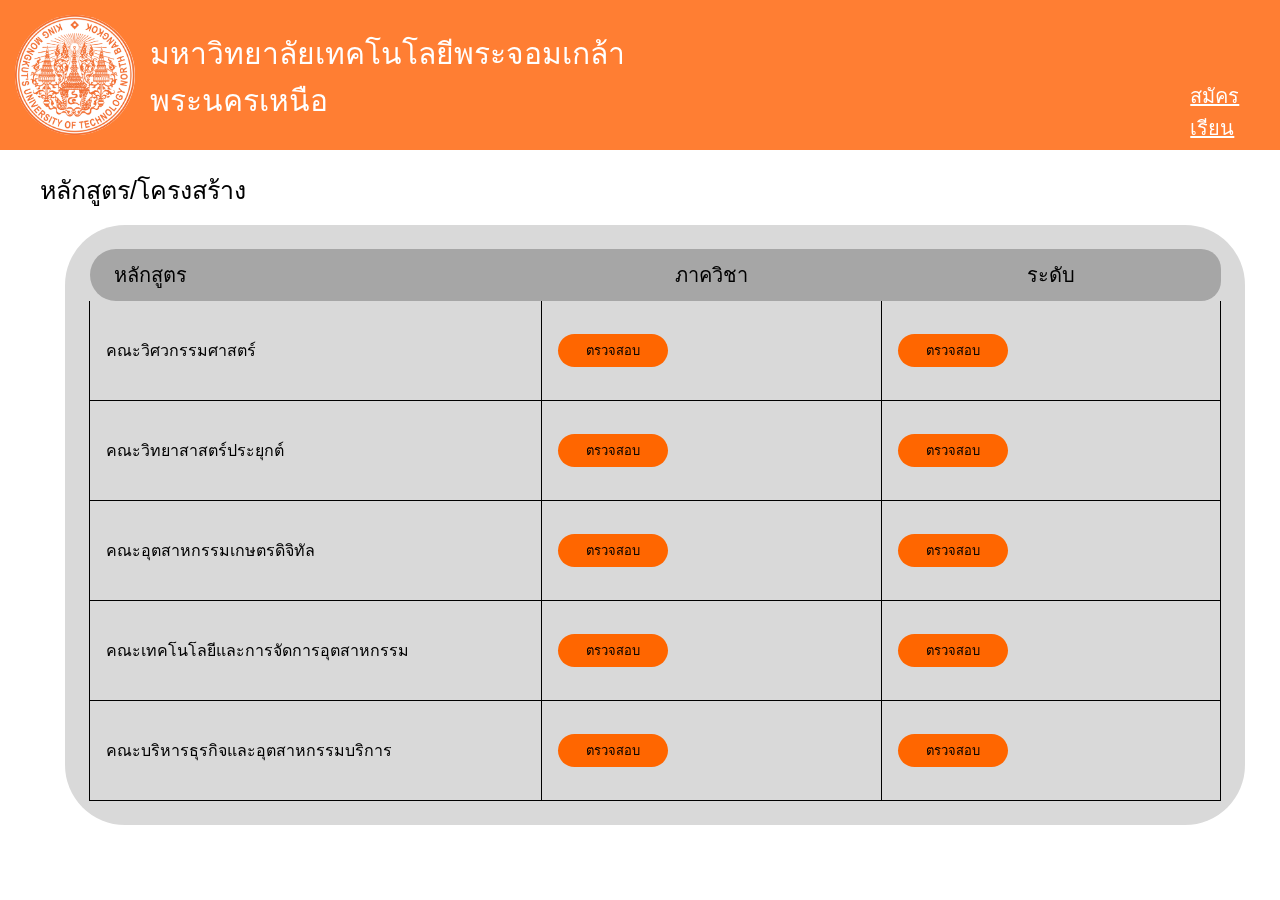
<file: index.html>
<!DOCTYPE html>
<html lang="en">
<head>
    <meta charset="UTF-8">
    <meta name="viewport" content="width=device-width, initial-scale=1.0">
    <title>หน้าแรก</title>
    <link rel="stylesheet" href="index.css">
</head>
<body>
    <div class="header">
        <img src="img/37199431_2081875022050479_590.png">

            <div class="header-text">
                <p class="th">มหาวิทยาลัยเทคโนโลยีพระจอมเกล้าพระนครเหนือ</p>
                <p class="eg">KING MONGKUT'S UNIVERSITY OF TECHNOLOGY NORTH <br>
                BANGKOK</p>
            </div>

            <div class="select1">
                <a href="addmision.html" class="reg">สมัครเรียน</a>
            </div>

    </div>
        <a class="tr">หลักสูตร/โครงสร้าง</a>
        
    <div class="card-container">
        <div class="tabel-wrapper">
            <table>
                <thead>
                    <tr>
                    <th class="col-faculty">หลักสูตร</th>
                    <th class="col-dept">ภาควิชา</th>
                    <th class="col-level">ระดับ</th>
                    </tr>
                </thead>
                <tbody>
                    <tr>
                        <td>คณะวิศวกรรมศาสตร์</td>
                        <td><a href="engineer.html" class="faculty-link">ตรวจสอบ</a></td>
                        <td><a href="engineer.html" class="faculty-link">ตรวจสอบ</a></td>
                    </tr>
                    <tr>
                        <td>คณะวิทยาสาสตร์ประยุกต์</td>
                        <td><a href="since.html" class="faculty-link">ตรวจสอบ</a></td>
                        <td><a href="since.html" class="faculty-link">ตรวจสอบ</a></td>
                    </tr>
                    <tr>
                        <td>คณะอุตสาหกรรมเกษตรดิจิทัล</td>
                        <td><a href="kaset.html" class="faculty-link">ตรวจสอบ</a></td>
                        <td><a href="kaset.html" class="faculty-link">ตรวจสอบ</a></td>
                    </tr>
                    <tr>
                        <td>คณะเทคโนโลยีและการจัดการอุตสาหกรรม</td>
                        <td><a href="techno.html" class="faculty-link">ตรวจสอบ</a></td>
                        <td><a href="techno.html" class="faculty-link">ตรวจสอบ</a></td>
                    </tr>
                    <tr>
                        <td>คณะบริหารธุรกิจและอุตสาหกรรมบริการ</td>
                        <td><a href="manage.html" class="faculty-link">ตรวจสอบ</a></td>
                        <td><a href="manage.html" class="faculty-link">ตรวจสอบ</a></td>
                    </tr>
                </tbody>
            </table>
        </div>

    </div>
</body>
</html>
</file>
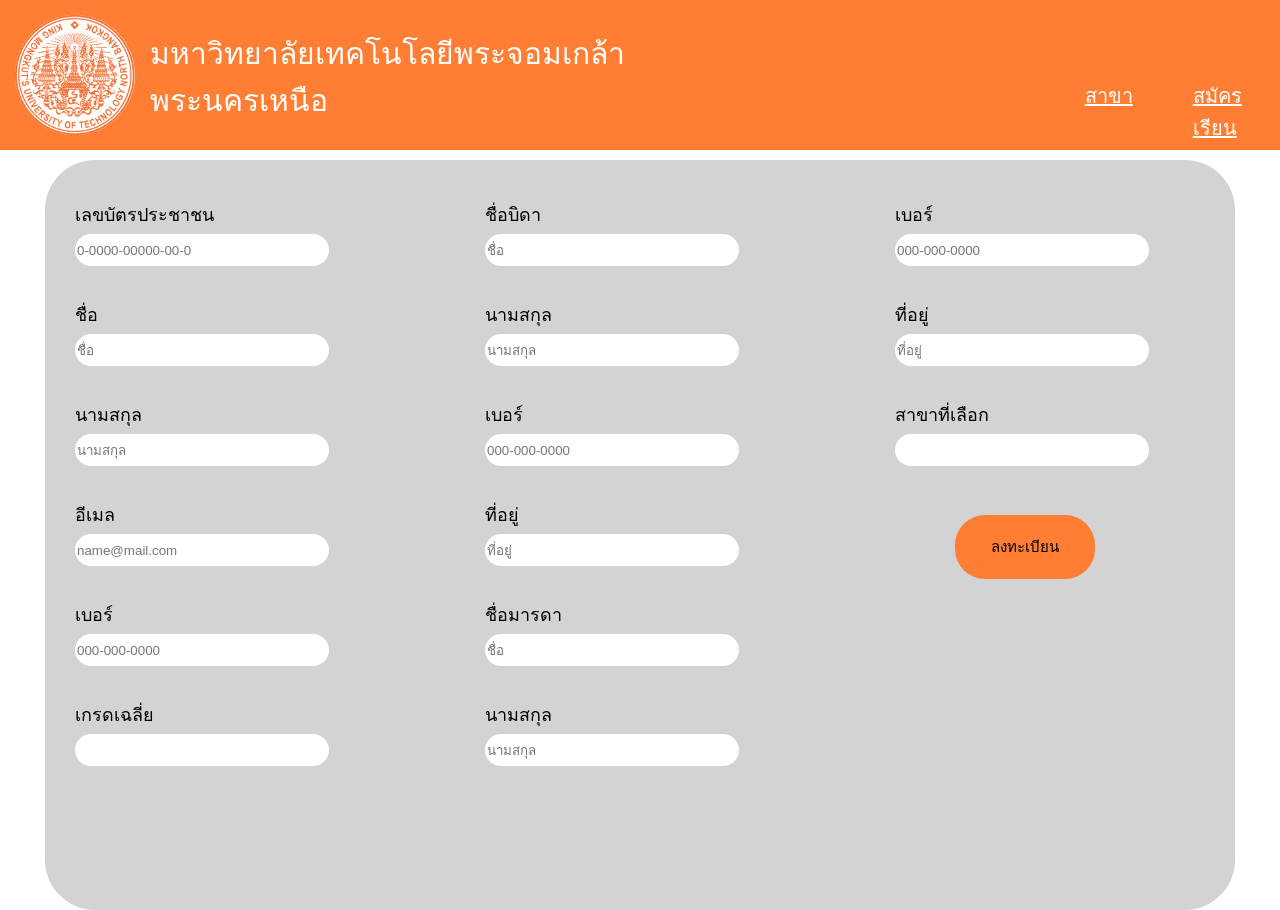
<file: addmision.html>
<!DOCTYPE html>
<html lang="en">
<head>
    <meta charset="UTF-8">
    <meta name="viewport" content="width=device-width, initial-scale=1.0">
    <title>สมัครเรียน</title>
    <link rel="stylesheet" href="index.css">
</head>
<body>
    <div class="header">
        <img src="img/37199431_2081875022050479_590.png">

            <div class="header-text">
                <p class="th">มหาวิทยาลัยเทคโนโลยีพระจอมเกล้าพระนครเหนือ</p>
                <p class="eg">KING MONGKUT'S UNIVERSITY OF TECHNOLOGY NORTH <br>
                BANGKOK</p>
            </div>
            
            <div class="select">
                <a href="index.html" class="reg1">สาขา</a>
                <a href="addmision.html" class="reg">สมัครเรียน</a>
            </div>
    </div>
    

    <div class="grid1">
        <div class="from">
            <label>เลขบัตรประชาชน</label><br>
            <input type="text" placeholder="0-0000-00000-00-0">
        </div>

        <div class="from">
            <label>ชื่อบิดา</label><br>
            <input type="text" placeholder="ชื่อ">
        </div>

        <div class="from">
            <label>เบอร์</label><br>
            <input type="text" placeholder="000-000-0000">
        </div>

        <div class="from1">
            <label>ชื่อ</label><br>
            <input type="text" placeholder="ชื่อ">
        </div>

         <div class="from1">
            <label>นามสกุล</label><br>
            <input type="text" placeholder="นามสกุล">
        </div>

         <div class="from1">
            <label>ที่อยู่</label><br>
            <input type="text" placeholder="ที่อยู่">
        </div>

        <div class="from2">
            <label>นามสกุล</label><br>
            <input type="text" placeholder="นามสกุล">
        </div>

        <div class="from2">
            <label>เบอร์</label><br>
            <input type="text" placeholder="000-000-0000">
        </div>

        <div class="from2">
            <label>สาขาที่เลือก</label><br>
            <input type="text">
        </div>

        <div class="from3">
            <label>อีเมล</label><br>
            <input type="text" placeholder="name@mail.com">
        </div>

        <div class="from3">
            <label>ที่อยู่</label><br>
            <input type="text" placeholder="ที่อยู่">
        </div>

            <a href="sucsess.html" class="submit">ลงทะเบียน</a>
        

        <div class="from4">
            <label>เบอร์</label><br>
            <input type="text" placeholder="000-000-0000" >
        </div>

        <div class="from4">
            <label>ชื่อมารดา</label><br>
            <input type="text" placeholder="ชื่อ">
        </div>

        <div class="from4">
            <label>เกรดเฉลี่ย</label><br>
            <input type="text" >
        </div>

        <div class="from4">
            <label>นามสกุล</label><br>
            <input type="text" placeholder="นามสกุล" >
        </div>

    </div>

</body>
</html>
</file>
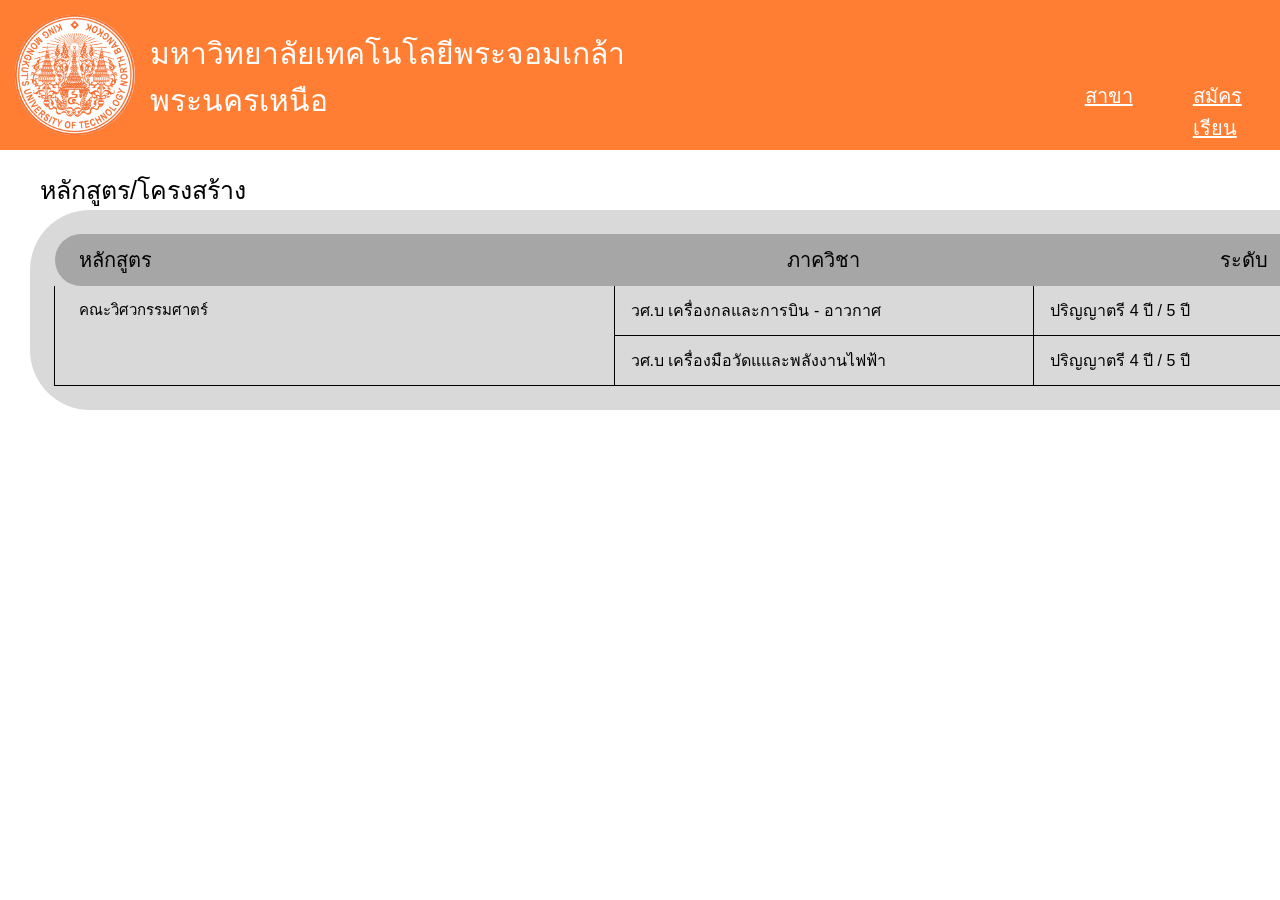
<file: engineer.html>
<!DOCTYPE html>
<html lang="en">
<head>
    <meta charset="UTF-8">
    <meta name="viewport" content="width=device-width, initial-scale=1.0">
    <title>วิศวกรรมศาสตร์</title>
    <link rel="stylesheet" href="index.css">
</head>
<body>
    <div class="header">
        <img src="img/37199431_2081875022050479_590.png">

            <div class="header-text">
                <p class="th">มหาวิทยาลัยเทคโนโลยีพระจอมเกล้าพระนครเหนือ</p>
                <p class="eg">KING MONGKUT'S UNIVERSITY OF TECHNOLOGY NORTH <br>
                BANGKOK</p>
            </div>
            
            <div class="select">
                <a href="index.html" class="reg1">สาขา</a>
                <a href="addmision.html" class="reg">สมัครเรียน</a>
            </div>
    </div>
    <a class="tr">หลักสูตร/โครงสร้าง</a>

    <div class="tabel-wrapper">
    <table>
        <thead>
        <tr>
            <th class="col-faculty">หลักสูตร</th>
            <th class="col-dept">ภาควิชา</th>
            <th class="col-level">ระดับ</th>
        </tr>
        </thead>
    <tbody>

        <tr>
            <td class="col-faculty" rowspan="4">คณะวิศวกรรมศาตร์</td>
            <td class="col-dept">วศ.บ เครื่องกลและการบิน - อาวกาศ</td>
            <td class="col-level">
                ปริญญาตรี 4 ปี / 5 ปี
            </td>
         </tr>
         
        <tr>
            <td class="col-dept">วศ.บ เครื่องมือวัดแและพลังงานไฟฟ้า</td>
            <td class="col-level">
                ปริญญาตรี 4 ปี / 5 ปี
            </td>
        </tr>
    </tbody>
    </table>
    </div>
</file>
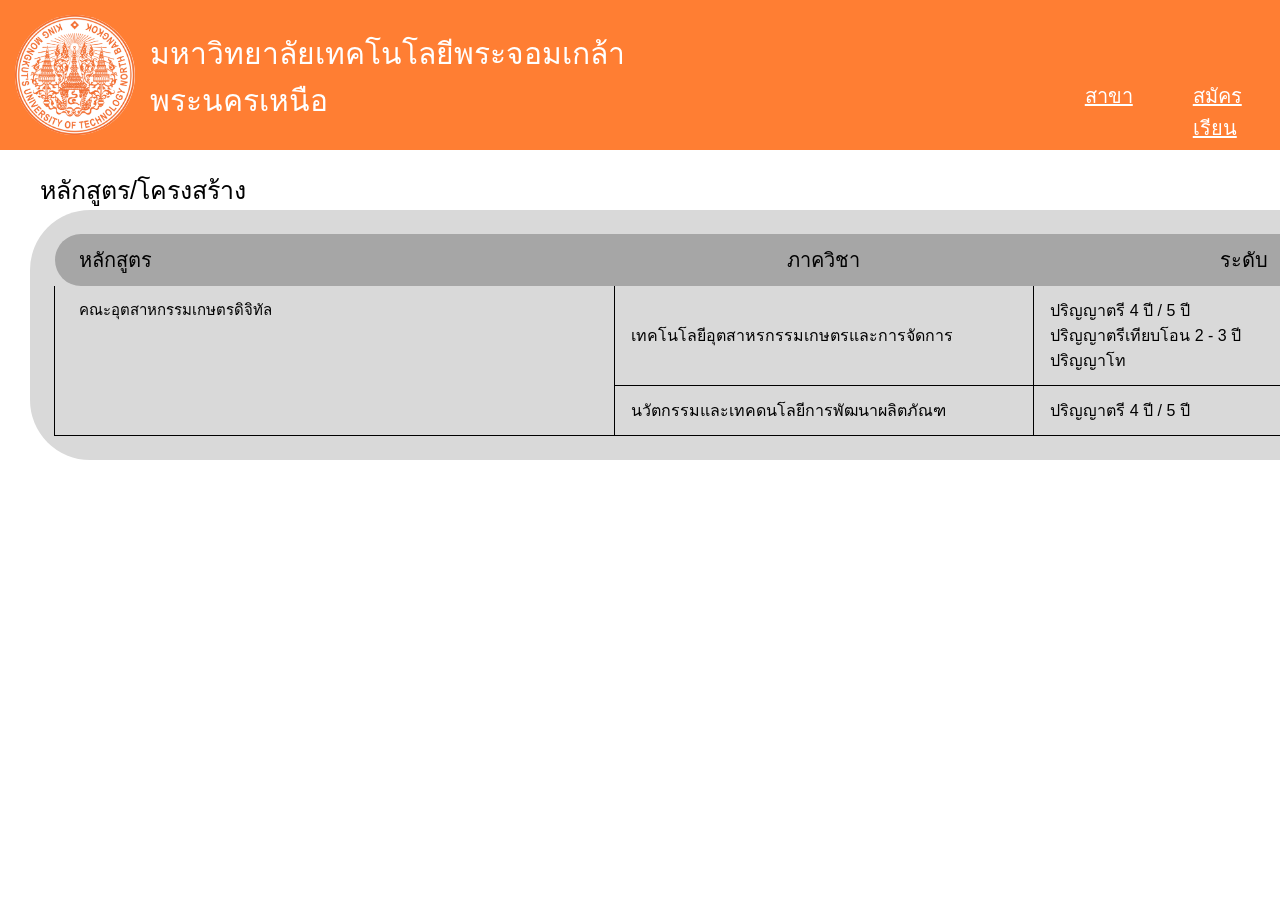
<file: kaset.html>
<!DOCTYPE html>
<html lang="en">
<head>
    <meta charset="UTF-8">
    <meta name="viewport" content="width=device-width, initial-scale=1.0">
    <title>อุตสาหกรรมเกษตรดิจิทัล</title>
    <link rel="stylesheet" href="index.css">
</head>
<body>
    <div class="header">
        <img src="img/37199431_2081875022050479_590.png">

            <div class="header-text">
                <p class="th">มหาวิทยาลัยเทคโนโลยีพระจอมเกล้าพระนครเหนือ</p>
                <p class="eg">KING MONGKUT'S UNIVERSITY OF TECHNOLOGY NORTH <br>
                BANGKOK</p>
            </div>
            
            <div class="select">
                <a href="index.html" class="reg1">สาขา</a>
                <a href="addmision.html" class="reg">สมัครเรียน</a>
            </div>
    </div>

    <a class="tr">หลักสูตร/โครงสร้าง</a>

    <div class="tabel-wrapper">
    <table>
        <thead>
        <tr>
            <th class="col-faculty">หลักสูตร</th>
            <th class="col-dept">ภาควิชา</th>
            <th class="col-level">ระดับ</th>
        </tr>
        </thead>
    <tbody>

        <tr>
            <td class="col-faculty" rowspan="4">คณะอุตสาหกรรมเกษตรดิจิทัล</td>
            <td class="col-dept">เทคโนโลยีอุตสาหรกรรมเกษตรและการจัดการ</td>
            <td class="col-level">
                ปริญญาตรี 4 ปี / 5 ปี<br>
                ปริญญาตรีเทียบโอน 2 - 3 ปี<br>
                ปริญญาโท
            </td>
         </tr>
         
        <tr>
            <td class="col-dept">นวัตกรรมและเทคดนโลยีการพัฒนาผลิตภัณฑ</td>
            <td class="col-level">
                ปริญญาตรี 4 ปี / 5 ปี
            </td>
        </tr>
    </tbody>
    </table>
    </div>
</file>
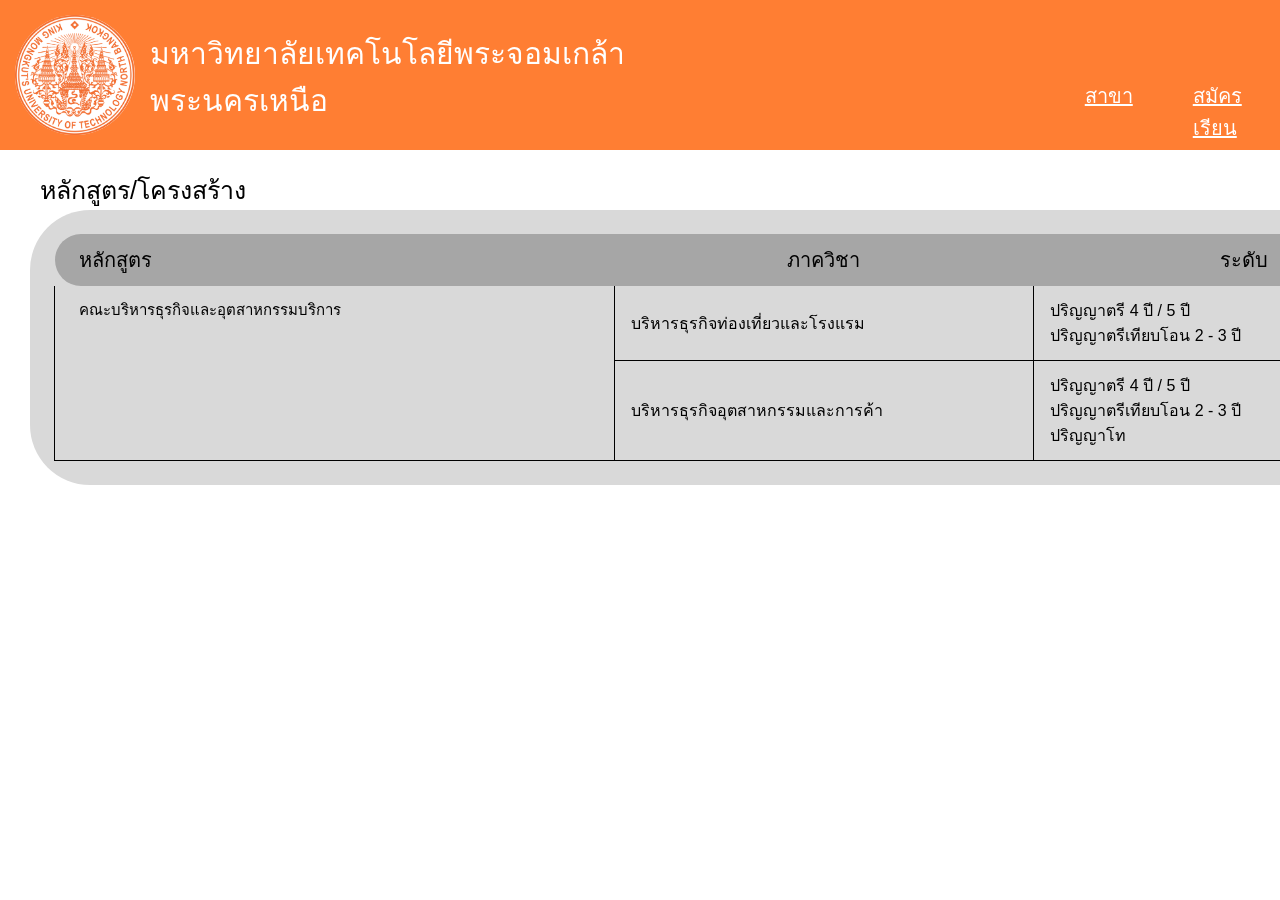
<file: manage.html>
<!DOCTYPE html>
<html lang="en">
<head>
    <meta charset="UTF-8">
    <meta name="viewport" content="width=device-width, initial-scale=1.0">
    <title>คณะบริหารธุรกิจและอุตสหกรรมบริการ</title>
    <link rel="stylesheet" href="index.css">
</head>
<body>
    <div class="header">
        <img src="img/37199431_2081875022050479_590.png">

            <div class="header-text">
                <p class="th">มหาวิทยาลัยเทคโนโลยีพระจอมเกล้าพระนครเหนือ</p>
                <p class="eg">KING MONGKUT'S UNIVERSITY OF TECHNOLOGY NORTH <br>
                BANGKOK</p>
            </div>
            
            <div class="select">
                <a href="index.html" class="reg1">สาขา</a>
                <a href="addmision.html" class="reg">สมัครเรียน</a>
            </div>
    </div>

    <a class="tr">หลักสูตร/โครงสร้าง</a>
    
    <div class="tabel-wrapper">
    <table>
        <thead>
        <tr>
            <th class="col-faculty">หลักสูตร</th>
            <th class="col-dept">ภาควิชา</th>
            <th class="col-level">ระดับ</th>
        </tr>
        </thead>
    <tbody>

        <tr>
            <td class="col-faculty" rowspan="4">คณะบริหารธุรกิจและอุตสาหกรรมบริการ</td>
            <td class="col-dept">บริหารธุรกิจท่องเที่ยวและโรงแรม</td>
            <td class="col-level">
                ปริญญาตรี 4 ปี / 5 ปี<br>
                ปริญญาตรีเทียบโอน 2 - 3 ปี<br>
            </td>
         </tr>
         
        <tr>
            <td class="col-dept">บริหารธุรกิจอุตสาหกรรมและการค้า</td>
            <td class="col-level">
                ปริญญาตรี 4 ปี / 5 ปี<br>
                ปริญญาตรีเทียบโอน 2 - 3 ปี<br>
                ปริญญาโท
            </td>
        </tr>
    </tbody>
    </table>
    </div>
</file>
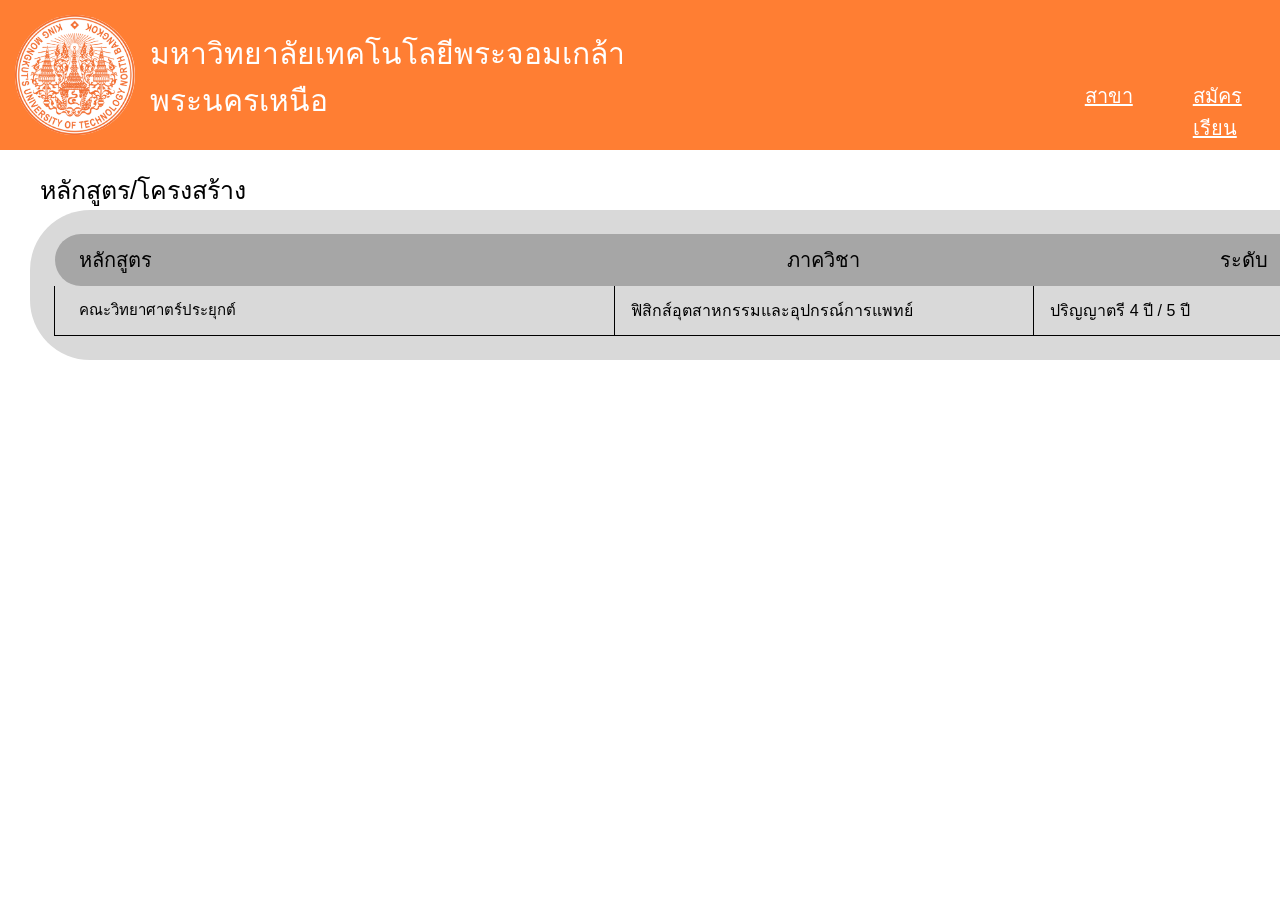
<file: since.html>
<!DOCTYPE html>
<html lang="en">
<head>
    <meta charset="UTF-8">
    <meta name="viewport" content="width=device-width, initial-scale=1.0">
    <title>วิทยาสาสตร์ประยุกต์</title>
    <link rel="stylesheet" href="index.css">
</head>
<body>
    <div class="header">
        <img src="img/37199431_2081875022050479_590.png">

            <div class="header-text">
                <p class="th">มหาวิทยาลัยเทคโนโลยีพระจอมเกล้าพระนครเหนือ</p>
                <p class="eg">KING MONGKUT'S UNIVERSITY OF TECHNOLOGY NORTH <br>
                BANGKOK</p>
            </div>
            
            <div class="select">
                <a href="index.html" class="reg1">สาขา</a>
                <a href="addmision.html" class="reg">สมัครเรียน</a>
            </div>
    </div>
    <a class="tr">หลักสูตร/โครงสร้าง</a>

    <div class="tabel-wrapper">
    <table>
        <thead>
        <tr>
            <th class="col-faculty">หลักสูตร</th>
            <th class="col-dept">ภาควิชา</th>
            <th class="col-level">ระดับ</th>
        </tr>
        </thead>
    <tbody>

        <tr>
            <td class="col-faculty" rowspan="4">คณะวิทยาศาตร์ประยุกต์</td>
            <td class="col-dept">ฟิสิกส์อุตสาหกรรมและอุปกรณ์การแพทย์</td>
            <td class="col-level">
                ปริญญาตรี 4 ปี / 5 ปี
            </td>
         </tr>
    </tbody>
    </table>
    </div>
</file>
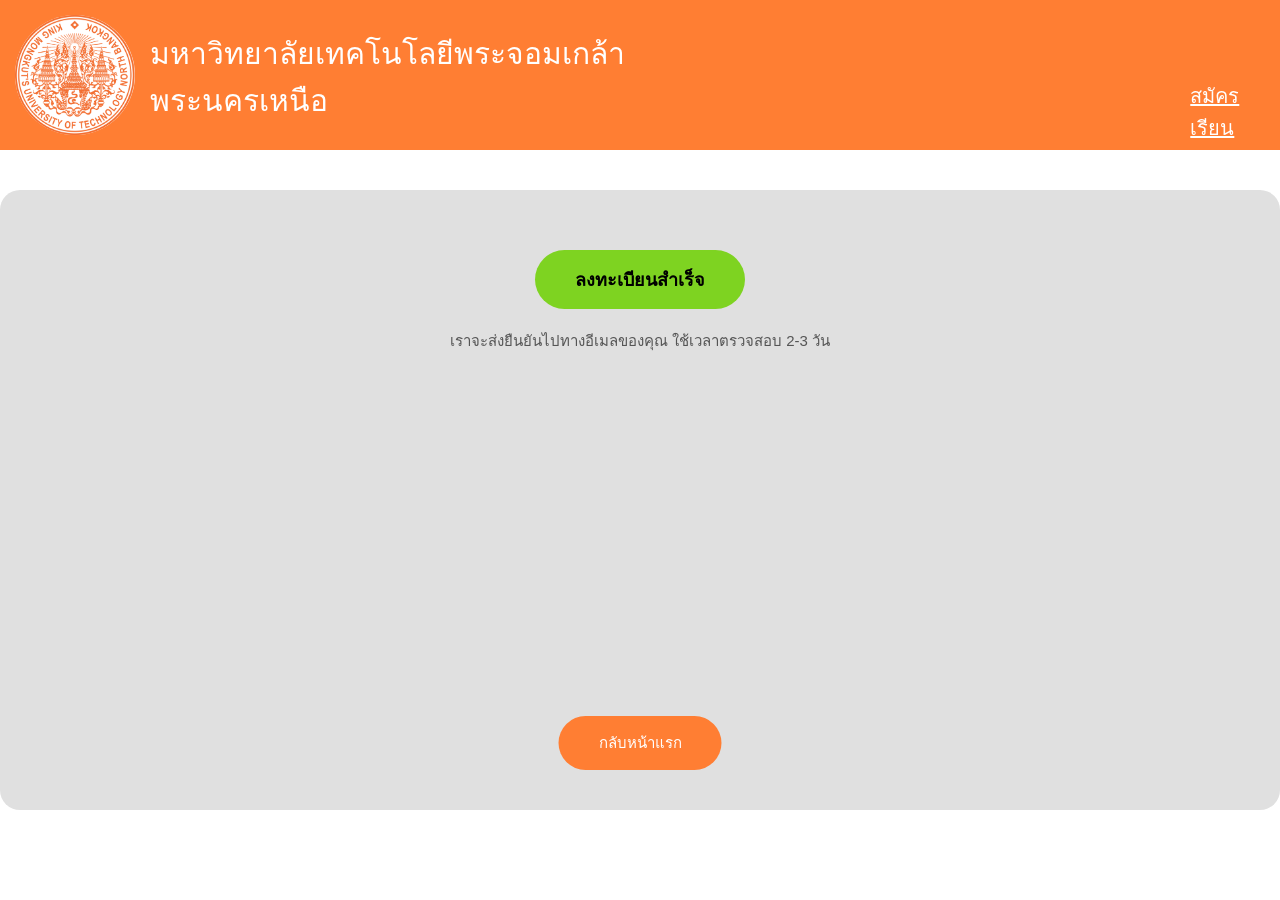
<file: sucsess.html>
<!DOCTYPE html>
<html lang="en">
<head>
    <meta charset="UTF-8">
    <meta name="viewport" content="width=device-width, initial-scale=1.0">
    <title>ลงทะเบียน</title>
    <link rel="stylesheet" href="index.css">
</head>
<body>
    <div class="header">
        <img src="img/37199431_2081875022050479_590.png">

            <div class="header-text">
                <p class="th">มหาวิทยาลัยเทคโนโลยีพระจอมเกล้าพระนครเหนือ</p>
                <p class="eg">KING MONGKUT'S UNIVERSITY OF TECHNOLOGY NORTH <br>
                BANGKOK</p>
            </div>

            <div class="select1">
                <a href="addmision.html" class="reg">สมัครเรียน</a>
            </div>
    </div>

    <div class="success-box">
        <span class="success-badge">ลงทะเบียนสำเร็จ</span>
        <p class="success-text">เราจะส่งยืนยันไปทางอีเมลของคุณ ใช้เวลาตรวจสอบ 2-3 วัน</p>

        <a href="index.html" class="back-btn">กลับหน้าแรก</a>
  </div>
</body>
</html>
</file>
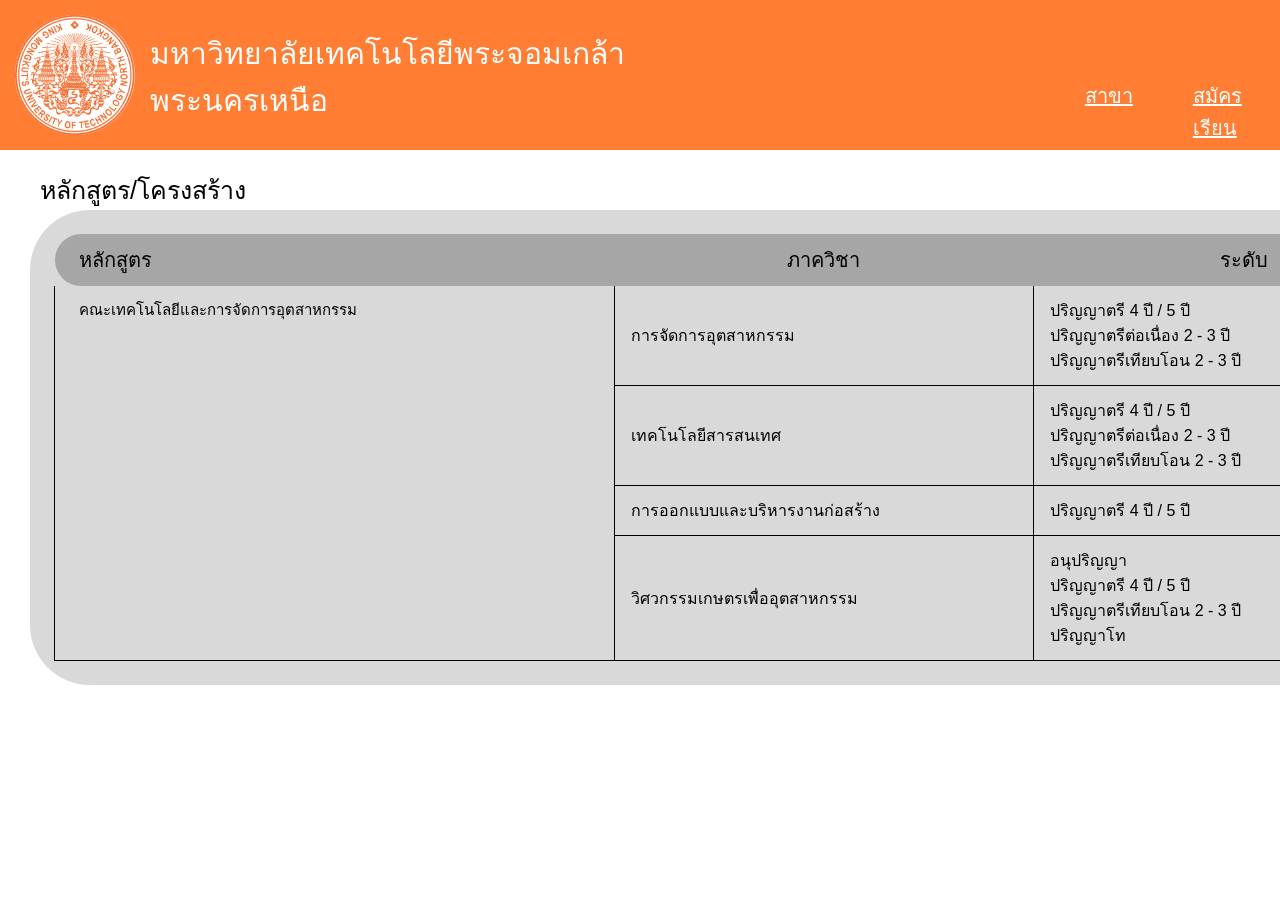
<file: techno.html>
<!DOCTYPE html>
<html lang="en">
<head>
    <meta charset="UTF-8">
    <meta name="viewport" content="width=device-width, initial-scale=1.0">
    <title>คณะเทคโนโลยีและการจัดการอุตสาหกรรม</title>
    <link rel="stylesheet" href="index.css">
</head>
<body>
    <div class="header">
        <img src="img/37199431_2081875022050479_590.png">

            <div class="header-text">
                <p class="th">มหาวิทยาลัยเทคโนโลยีพระจอมเกล้าพระนครเหนือ</p>
                <p class="eg">KING MONGKUT'S UNIVERSITY OF TECHNOLOGY NORTH <br>
                BANGKOK</p>
            </div>
            
            <div class="select">
                <a href="index.html" class="reg1">สาขา</a>
                <a href="addmision.html" class="reg">สมัครเรียน</a>
            </div>
    </div>

    <a class="tr">หลักสูตร/โครงสร้าง</a>

    <div class="tabel-wrapper">
    <table>
        <thead>
        <tr>
            <th class="col-faculty">หลักสูตร</th>
            <th class="col-dept">ภาควิชา</th>
            <th class="col-level">ระดับ</th>
        </tr>
        </thead>
    <tbody>

        <tr>
            <td class="col-faculty" rowspan="4">คณะเทคโนโลยีและการจัดการอุตสาหกรรม</td>
            <td class="col-dept">การจัดการอุตสาหกรรม</td>
            <td class="col-level">
                ปริญญาตรี 4 ปี / 5 ปี<br>
                ปริญญาตรีต่อเนื่อง 2 - 3 ปี<br>
                ปริญญาตรีเทียบโอน 2 - 3 ปี
            </td>
         </tr>
        <tr>
            <td class="col-dept">เทคโนโลยีสารสนเทศ</td>
            <td class="col-level">
                ปริญญาตรี 4 ปี / 5 ปี<br>
                ปริญญาตรีต่อเนื่อง 2 - 3 ปี<br>
                ปริญญาตรีเทียบโอน 2 - 3 ปี
            </td>
        </tr>

        <tr>
            <td class="col-dept">การออกแบบและบริหารงานก่อสร้าง</td>
            <td class="col-level">ปริญญาตรี 4 ปี / 5 ปี</td>
        </tr>
        
        <tr>
            <td class="col-dept">วิศวกรรมเกษตรเพื่ออุตสาหกรรม</td>
            <td class="col-level">
                อนุปริญญา<br>
                ปริญญาตรี 4 ปี / 5 ปี<br>
                ปริญญาตรีเทียบโอน 2 - 3 ปี<br>
                ปริญญาโท
            </td>
        </tr>
    </tbody>
    </table>
    </div>
    

        
    </div>
</file>
<file: index.css>
body {
  font-family: Arial, Helvetica, sans-serif;
  margin: 0px;
}

.header {
  display: flex;
  background-color: #ff7e33;
  margin-top: 0px;
  height: 150px;
  overflow: hidden;
  text-align: left;
  font-size: 18px;
  color: white;
}

.header img{
  height: 120px;
  border-radius: 60px;
  margin: 15px;  
}

.th {
  font-size: 30px;
}

.eg{
  font-size: 20px;
}

.select{
  display: flex;
  gap: 60px;
  margin-left: 300px;
}

.select a{
  color: white;
  font-size: 20px;
  margin-top: 80px;
}

.select1{
  display: flex;
  gap: 60px;
  margin-left: 410px;
}

.select1 a{
   color: white;
  font-size: 20px;
  margin-top: 80px;
}

.tr{
  display: flex;
  font-size: 25px;
  margin-top: 20px;
  margin-left: 40px;
}

.grid1 {
  display: grid;
  background-color: #d3d3d3;
  flex-wrap: wrap;
  grid-template-columns: repeat(3, 1fr);
  gap: 24px 40px;
  align-items: flex-start;
  border-radius: 50px;
  margin-left: 45px;
  margin-right: 45px;
  margin-top: 10px;
}

.from{
  font-size: 18px;
  margin-left: 30px;
  margin-top: 40px;
}

.from input{
  border-radius: 40px;
  width: 250px;
  height: 30px;
  border: none;
  margin-top: 5px;
}

.from1{
  font-size: 18px;
  margin-left: 30px;
  margin-top: 10px;
}

.from1 input{
  border-radius: 40px;
  width: 250px;
  height: 30px;
  border: none;
  margin-top: 5px;
}

.from2{
  font-size: 18px;
  margin-left: 30px;
  margin-top: 10px;
}

.from2 input{
  border-radius: 40px;
  width: 250px;
  height: 30px;
  border: none;
  margin-top: 5px;
}

.from3{
  font-size: 18px;
  margin-left: 30px;
  margin-top: 10px;
}

.from3 input{
  border-radius: 40px;
  width: 250px;
  height: 30px;
  border: none;
  margin-top: 5px;
}

.from4{
  font-size: 18px;
  margin-left: 30px;
  margin-top: 10px;
}

.from4 input{
  border-radius: 40px;
  width: 250px;
  height: 30px;
  border: none;
  margin-top: 5px;
}

.submit {
  grid-row: span 9;
  text-decoration: none;
  text-align: center;
  background-color: #ff7e33;
  color: black;
  font-size: 15px;
  border-radius: 30px;
  padding:  20px;
  width: 100px;
  margin-top: 25px;
  margin-left: 90px;
}
.card-container {
  display: flex;
  justify-content: center;
  padding: 15px;
  height: 600px;
  margin-left: 20px;
  margin-right: 20px;
}

.tabel-wrapper {
  display: grid;
  margin-left: 30px;
  width: 1400px;
  background-color: #d9d9d9;
  border-radius: 60px;
  padding: 24px;
}

.tabel-wrapper th{
  font-size: 20px;
}

table {
  width: 100%;
  border-collapse: collapse;
  border-bottom: 1px solid #000000;
}

th {
  background-color: #a6a6a6;
  color: #000000;
  padding: 10px 16px;
  font-weight: normal;
  text-align: center;
}

th:first-child {
  border-top-left-radius: 30px;
  border-bottom-left-radius: 30px;
  text-align: left;
  padding-left: 24px;
}

th:last-child {
  border-top-right-radius: 20px;
  border-bottom-right-radius: 20px;
}

.col-faculty { width: 40%; }
.col-dept { width: 30%; }
.col-level { width: 30%; }

td {
  padding: 12px 16px;
  border-bottom: 1px solid #000000; 
  border-right: 1px solid #000000;  
  border-left: 1px solid #000000 ;
  text-align: left;
  vertical-align: middle;
}

.col-faculty {
  width: 40%;
  text-align: left;
  padding-left: 24px;
  color: #000000;
  font-weight: 500;
  font-size: 15px;
  vertical-align: top;
}

tbody tr:last-child td {
  border-bottom: none;
}

.faculty-link {
  display: inline-block;
  background-color: #ff6600;
  color: black;
  text-decoration: none;
  padding: 6px 0;
  width: 110px;
  border-radius: 20px;
  font-size: 13px;
  font-weight: 500;
  text-align: center;
  transition: background-color 0.2s ease;
}

.faculty-link:hover {
  background-color: #e05500;
}

.success-box {
  background-color: #e0e0e0;
  border-radius: 20px;
  max-width: 1400px;
  margin: 40px auto;
  padding: 60px 40px;
  text-align: center;
  min-height: 500px;
  position: relative;
}

.success-badge {
  display: inline-block;
  background-color: #7ed321;
  color: black;
  font-weight: bold;
  padding: 15px 40px;
  border-radius: 30px;
  font-size: 18px;
}

.success-text {
  margin-top: 20px;
  color: #555;
  font-size: 15px;
}

.back-btn {
  display: inline-block;
  position: absolute;
  bottom: 40px;
  left: 50%;
  transform: translateX(-50%);
  background-color: #ff7e33;
  color: white;
  padding: 15px 40px;
  border-radius: 30px;
  text-decoration: none;
  font-size: 15px;
}
</file>
